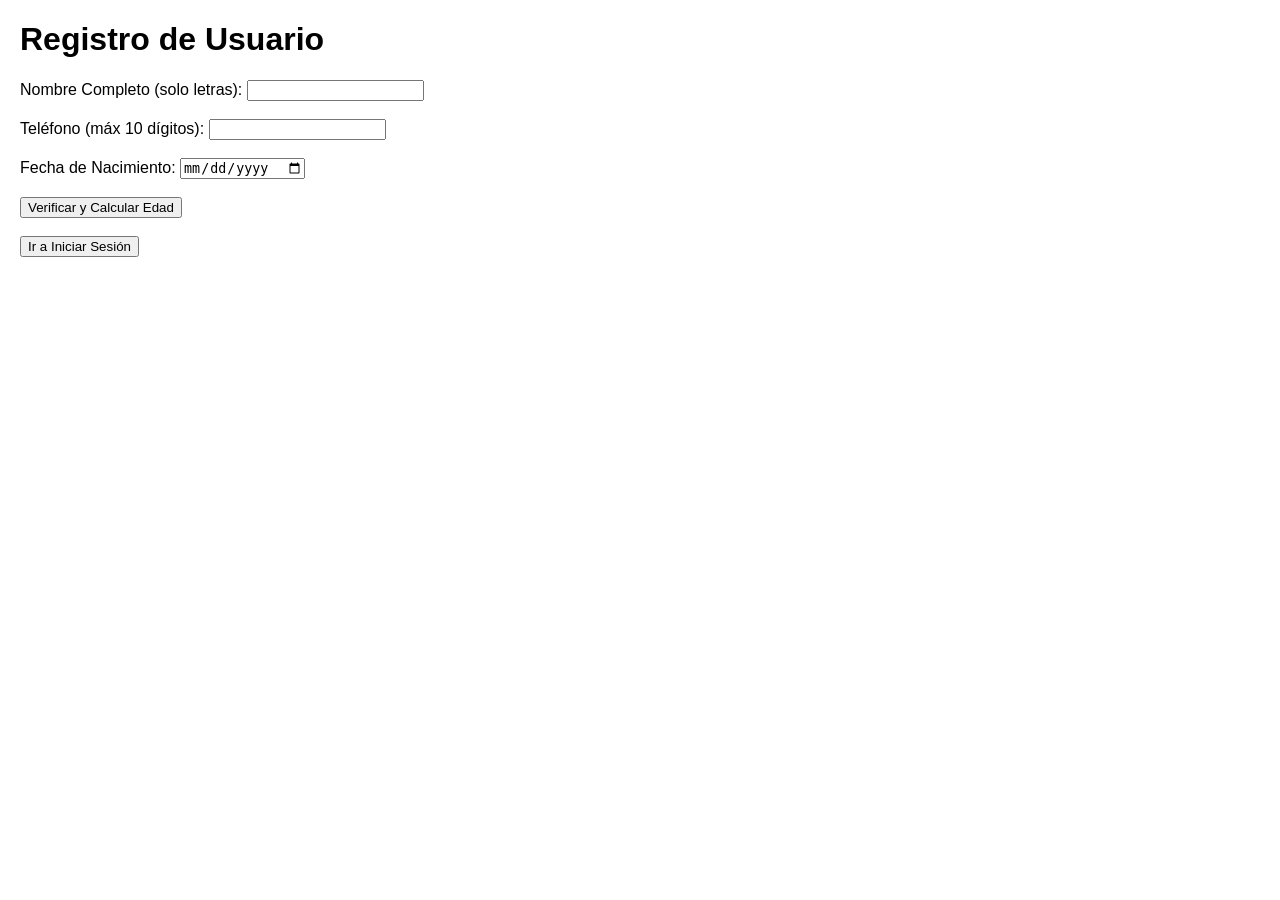
<file: index.html>
<!DOCTYPE html>
<html lang="es">
<head>
    <meta charset="UTF-8">
    <meta name="viewport" content="width=device-width, initial-scale=1.0">
    <title>Formulario Principal</title>
    <link rel="stylesheet" href="css/estilos.css">
    <script src="js/utileria.js"></script>
</head>
<body>
    <h1>Registro de Usuario</h1>
    
    <label>Nombre Completo (solo letras):</label>
    <input type="text" id="nombre">
    <br><br>

    <label>Teléfono (máx 10 dígitos):</label>
    <input type="number" id="telefono">
    <br><br>

    <label>Fecha de Nacimiento:</label>
    <input type="date" id="fecha_nacimiento">
    <br><br>

    <button onclick="procesarFormulario()">Verificar y Calcular Edad</button>
    <br><br>
    <button onclick="window.location.href='login.html'">Ir a Iniciar Sesión</button>

    <div id="miModal" class="modal">
        <div class="modal-contenido">
            <h2>Resultado</h2>
            <p id="mensajeModal"></p>
            <br>
            <button onclick="cerrarModal()">Cerrar</button>
        </div>
    </div>

    <script>
        function procesarFormulario() {
            var nombre = document.getElementById("nombre").value;
            var telefono = document.getElementById("telefono").value;
            var fechaNac = document.getElementById("fecha_nacimiento").value;

            nombre = limpiarEspacios(nombre);

            if (!soloLetras(nombre)) {
                alert("Error: El nombre solo debe contener letras.");
                return;
            }

            if (!validarLongitud(telefono, 10)) {
                alert("Error: El teléfono no puede tener más de 10 dígitos.");
                return;
            }

            if (fechaNac === "") {
                alert("Por favor selecciona una fecha.");
                return;
            }

            var edad = calcularEdad(fechaNac);
            var esMayor = esMayorDeEdad(fechaNac);
            var mensaje = "Tienes " + edad + " años. ";
            
            if (esMayor) {
                mensaje += "Eres mayor de edad.";
            } else {
                mensaje += "Eres menor de edad.";
            }

            document.getElementById("mensajeModal").innerHTML = mensaje;
            document.getElementById("miModal").style.display = "block";
        }

        function cerrarModal() {
            document.getElementById("miModal").style.display = "none";
        }
    </script>
</body>
</html>
</file>
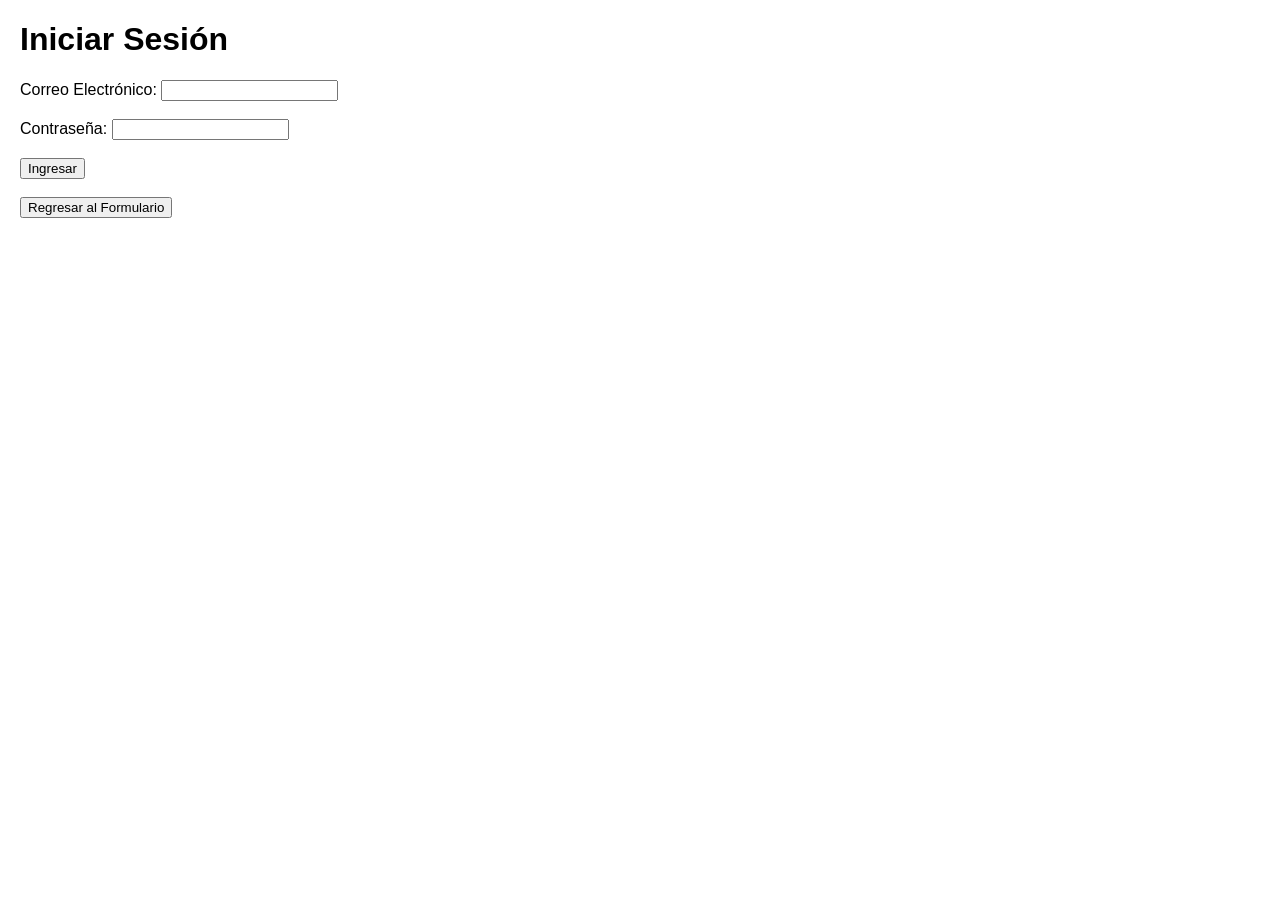
<file: login.html>
<!DOCTYPE html>
<html lang="es">
<head>
    <meta charset="UTF-8">
    <meta name="viewport" content="width=device-width, initial-scale=1.0">
    <title>Iniciar Sesión</title>
    <link rel="stylesheet" href="css/estilos.css">
    <script src="js/utileria.js"></script>
</head>
<body>
    <h1>Iniciar Sesión</h1>
    
    <label>Correo Electrónico:</label>
    <input type="text" id="correo">
    <br><br>

    <label>Contraseña:</label>
    <input type="password" id="password">
    <br><br>

    <button onclick="intentarLogin()">Ingresar</button>
    <br><br>
    <button onclick="window.location.href='index.html'">Regresar al Formulario</button>
    
    <p id="resultadoLogin"></p>

    <script>
        function intentarLogin() {
            var correo = document.getElementById("correo").value;
            var password = document.getElementById("password").value;
            var resultado = document.getElementById("resultadoLogin");

            if (!validarCorreo(correo)) {
                resultado.innerHTML = "Formato de correo inválido.";
                resultado.style.color = "red";
                return;
            }

            if (!validarPassword(password)) {
                resultado.innerHTML = "La contraseña debe tener mínimo 8 caracteres, una mayúscula, una minúscula, un número y un carácter especial.";
                resultado.style.color = "red";
                return;
            }

            resultado.innerHTML = "¡Login exitoso! Datos correctos.";
            resultado.style.color = "green";
        }
    </script>
</body>
</html>
</file>
<file: css/estilos.css>
body {
    font-family: Arial, sans-serif;
    margin: 20px;
}

.modal {
    display: none; 
    position: fixed; 
    z-index: 1; 
    left: 0;
    top: 0;
    width: 100%; 
    height: 100%; 
    background-color: rgba(0,0,0,0.5); 
}

.modal-contenido {
    background-color: #fff;
    margin: 15% auto; 
    padding: 20px;
    border: 1px solid #888;
    width: 300px;
    text-align: center;
    border-radius: 5px;
}
</file>
